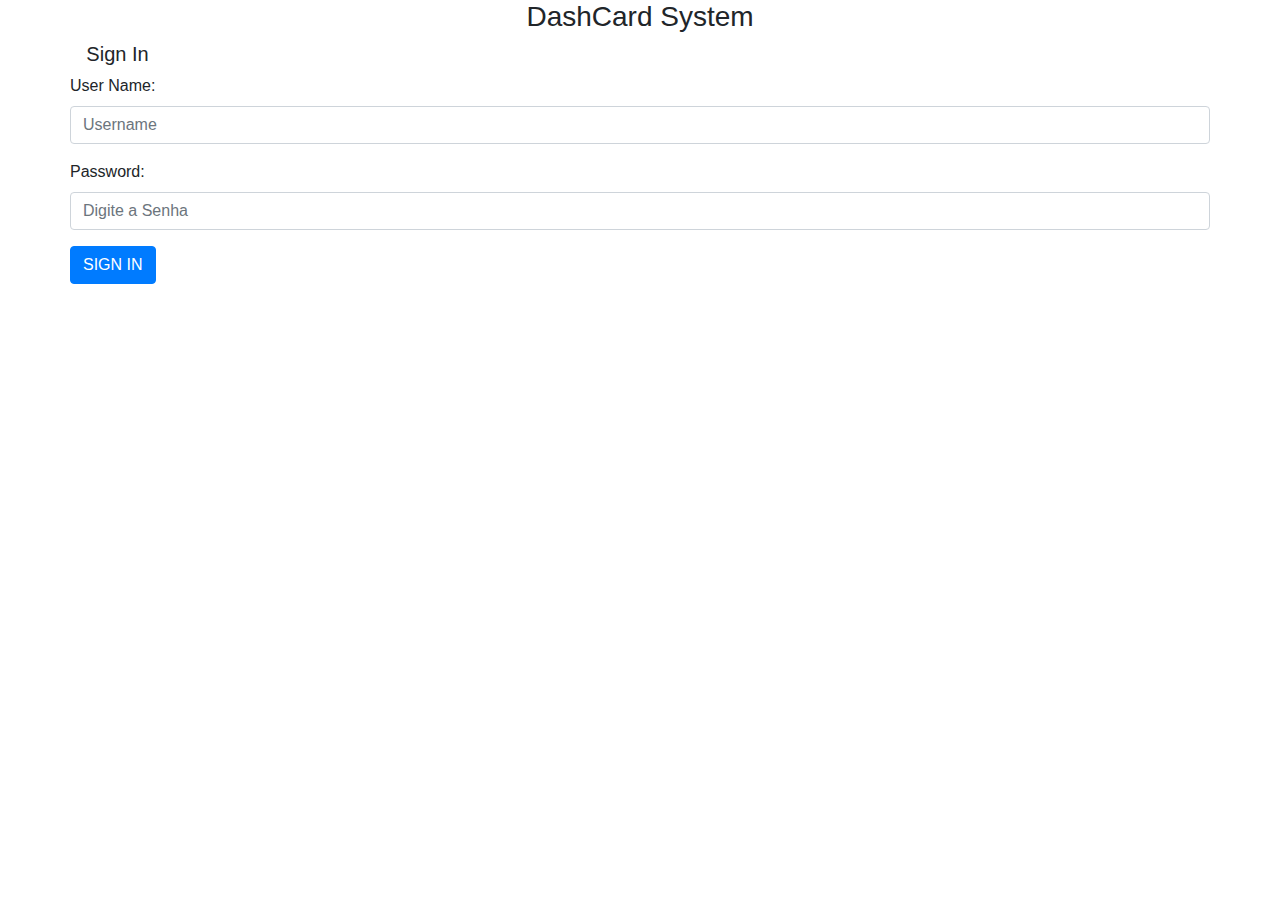
<file: login.html>
<!DOCTYPE html>
<html lang="pt-br">

<head>
    <meta charset="UTF-8">
    <meta name="viewport" content="width=device-width, initial-scale=1.0">
    <title>DashCard System</title>
    <script type="text/javascript" src="js/scripts.js"></script>
    <link rel="stylesheet" href="https://stackpath.bootstrapcdn.com/bootstrap/4.4.1/css/bootstrap.min.css"
        integrity="sha384-Vkoo8x4CGsO3+Hhxv8T/Q5PaXtkKtu6ug5TOeNV6gBiFeWPGFN9MuhOf23Q9Ifjh" crossorigin="anonymous">
</head>

<body>
    <div class="container">
        <div class="row">
            <div class="col-12">
                <h3 style="text-align: center;">DashCard System</h3>
            </div>
        </div>
        <div class="row">
            <div class="col-1">
                <h5 style="text-align: center;">Sign In</h5>
            </div>
        </div>
        <div class="row">
            <!--<form onSubmit="logar()">-->
                <label for="txtusername">User Name:</label>
                <div class="input-group mb-3">
                    <br>
                    <div class="input-group flex-nowrap">
                        <input id="txtusername" type="text" class="form-control" placeholder="Username"
                            aria-label="Username" aria-describedby="addon-wrapping">
                    </div>
                </div>
                <br>
                <label for="txtsenha">Password:</label>
                <div class="input-group mb-3">
                    <br>
                    <div class="input-group flex-nowrap">
                        <input id="txtsenha" type="password" class="form-control" placeholder="Digite a Senha"
                            aria-label="Username" aria-describedby="addon-wrapping">
                    </div>
                </div>
                <br>
                <br>
                <input type="submit" onclick="logar()" class="btn btn-primary" value="SIGN IN" />
            <!--</form>-->
        </div>
    </div>
    <script src="https://code.jquery.com/jquery-3.4.1.slim.min.js"
        integrity="sha384-J6qa4849blE2+poT4WnyKhv5vZF5SrPo0iEjwBvKU7imGFAV0wwj1yYfoRSJoZ+n"
        crossorigin="anonymous"></script>
    <script src="https://cdn.jsdelivr.net/npm/popper.js@1.16.0/dist/umd/popper.min.js"
        integrity="sha384-Q6E9RHvbIyZFJoft+2mJbHaEWldlvI9IOYy5n3zV9zzTtmI3UksdQRVvoxMfooAo"
        crossorigin="anonymous"></script>
    <script src="https://stackpath.bootstrapcdn.com/bootstrap/4.4.1/js/bootstrap.min.js"
        integrity="sha384-wfSDF2E50Y2D1uUdj0O3uMBJnjuUD4Ih7YwaYd1iqfktj0Uod8GCExl3Og8ifwB6"
        crossorigin="anonymous"></script>
</body>

</html>
</file>
